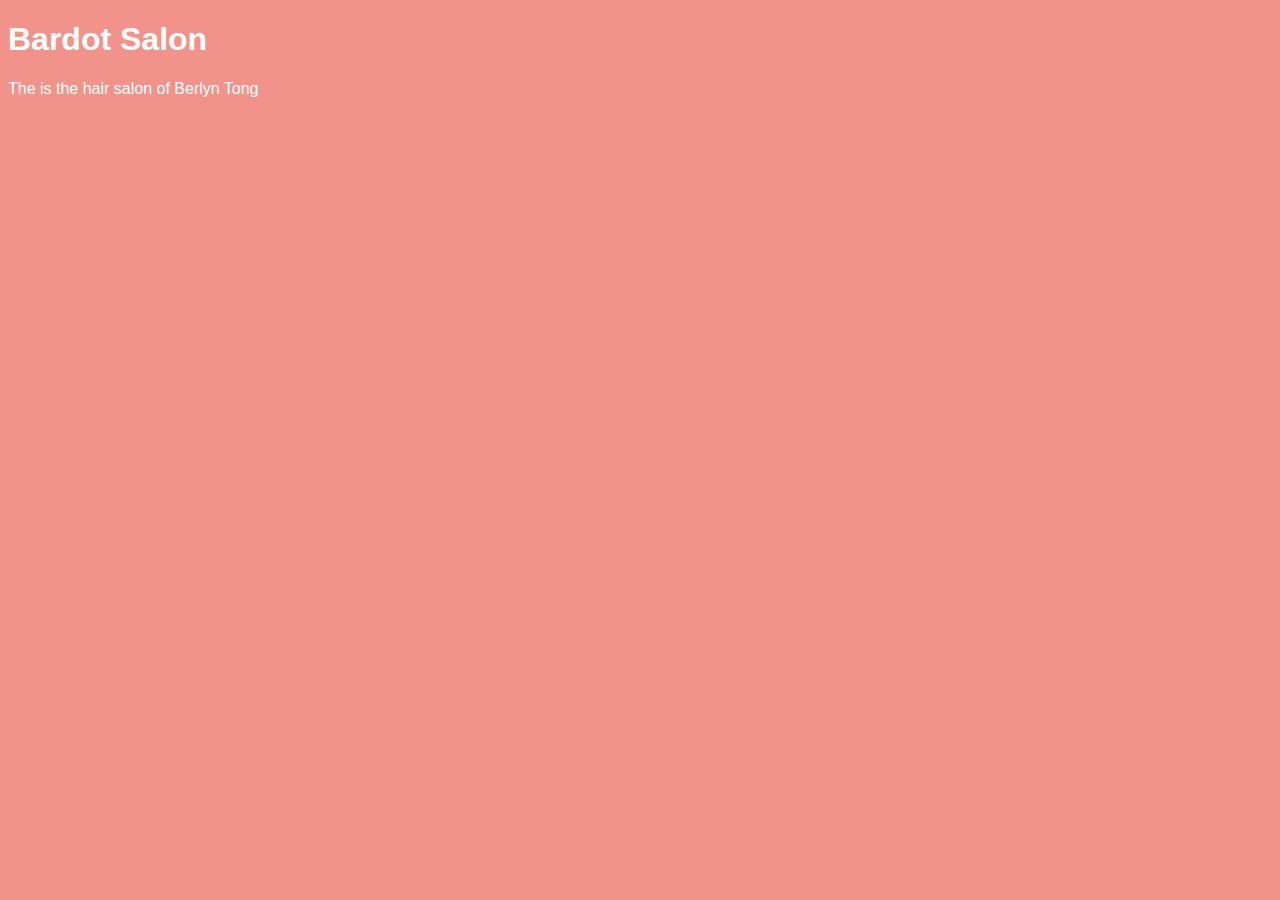
<file: unit_1/index.html>
<!DOCTYPE html>
<html>
<head>
	<link rel="stylesheet" type="text/css" href="css/style.css">
	<title></title>
</head>
<body>
	<h1>Bardot Salon</h1>
	<p>The is the hair salon of Berlyn Tong</p>
</body>
</html>
</file>
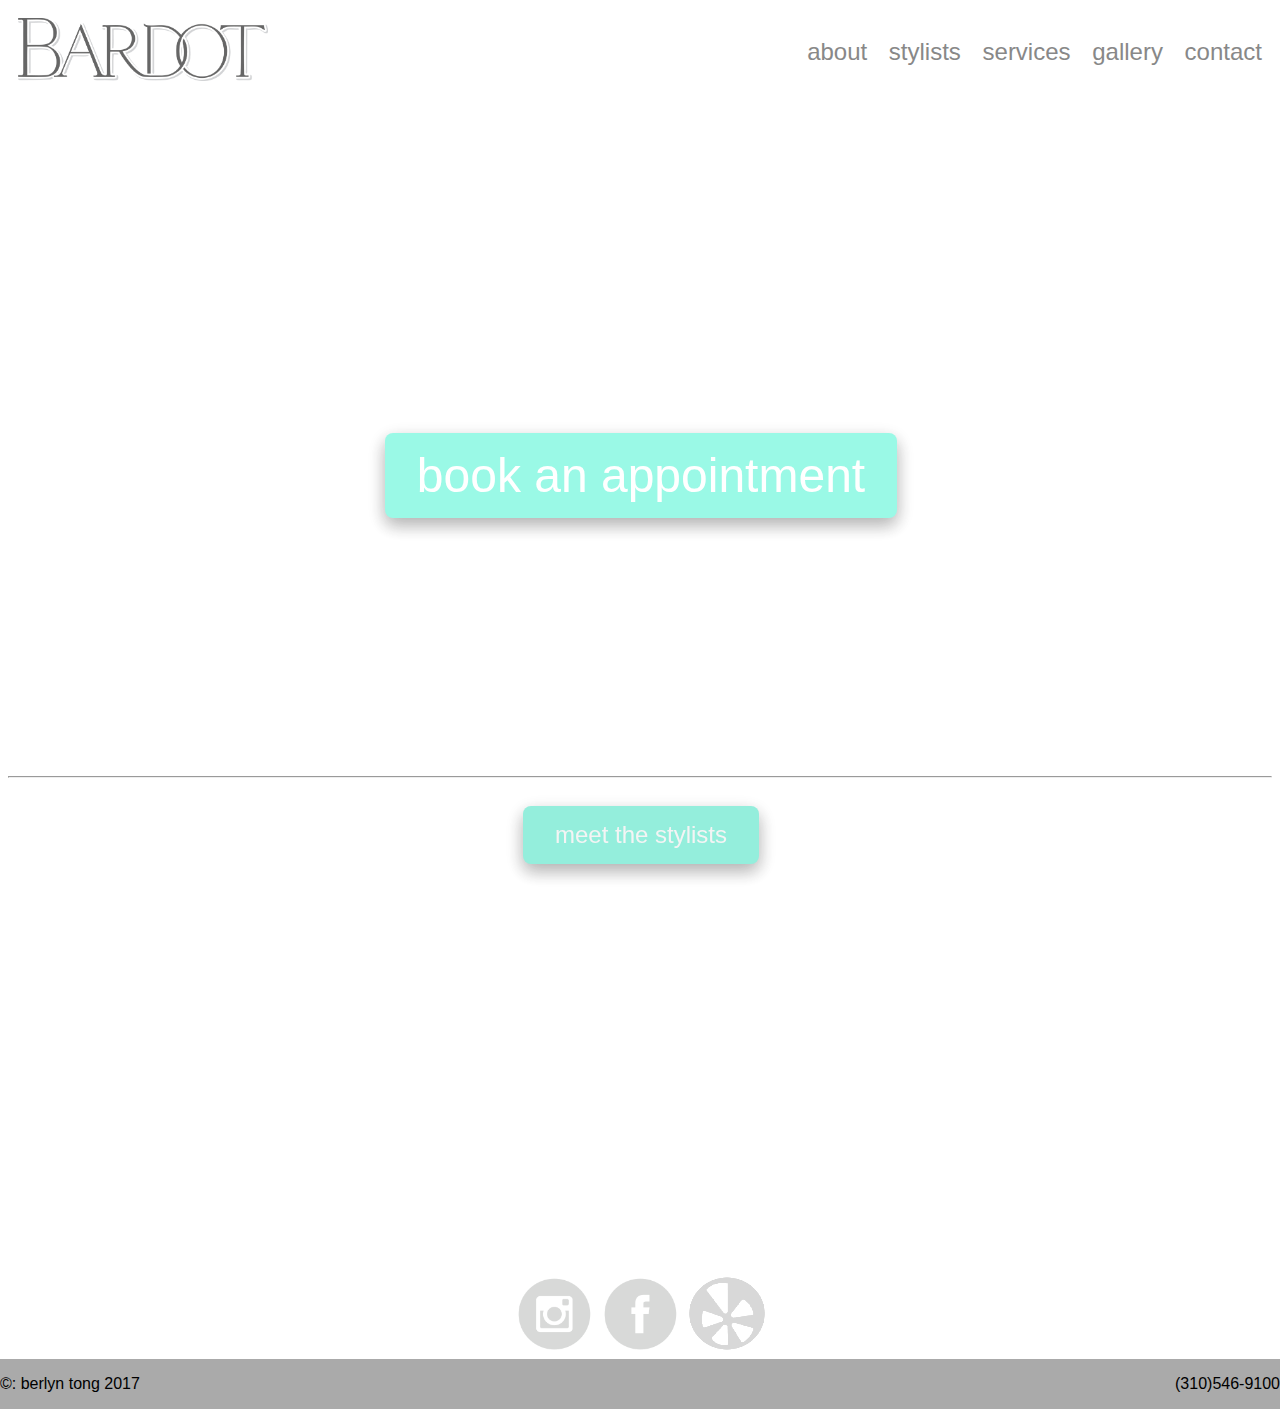
<file: unit_9/index.html>
<!DOCTYPE html>
<html>
	<head>
		<link rel="stylesheet" type="text/css" href="css/style.css">
		<link rel=”stylesheet” type=”text/css” href=”css/reset.css”> 
		<meta name="viewport" content="width=device-width, initial-scale=1">
		<link href="https://fonts.googleapis.com/css?family=Bowlby+One|Covered+By+Your+Grace" rel="stylesheet">
		<title>Bardot Salon</title>
	</head>

	<body>
		<header class="clearfix">
			<div id="logo" class="clearfix"><img src="images/bardot_noswirls_nosalon.png" alt="Picture of Bardot Salon logo" title="Bardot Salon logo" width="250" ></div>

			<div id="nav">
  			<nav>
  				<a href="#">About</a>
  				<a href="#">Stylists</a>
  				<a href="#">Services</a>
				<a href="#">Gallery</a>
				<a href="#">Contact</a>
			</nav>
			</div>
  		</header>

		<section>
			<div class="hero-image">
  				<div class="hero-text">
    				<h2>Change is in the Hair</h2>
    				<button><a href="#">book an appointment</a>
    				</button>
  				</div>
			</div>
		</section>
		
		<hr>

		<section id="stylists">
			<div class="hero-stylistimage">
    				<button><a href="#">meet the stylists</a></button>
			</div>
		</section>

		<section id="social media">
			<div id="icons" class="clearfix">
				<a id="ig" href="https://www.instagram.com/bardotsalon/">
					<img src="images/instagram_grey.png" alt="instagram icon" width="20%">
  				</a>
 	 			<a id="fb" href="http://www.facebook.com/bardothair">
 	 				<img src="images/facebook_grey.png" alt="facebook icon" width="20%">
 	 			</a>
 	 			<a id="yp" href="https://www.yelp.com/biz/bardot-salon-manhattan-beach">
 	 				<img src="images/yelp_grey.png" alt="facebook icon" width="20%">
 	 			</a>
 	 		</div>
 	 	</section>

		<footer>			
			<div id="copyright">
				<p>&copy;: Berlyn Tong 2017</p>
			</div>

			<div id="address">
				<p>(310)546-9100</p>
			</div>
		</footer>

	</body>
</html>
</file>
<file: unit_1/css/style.css>
body {
	color: white;
	background-color: #f1938a;
	font-family: helvetica;

}
</file>
<file: unit_9/css/style.css>
@import url('https://fonts.googleapis.com/css?family=Vampiro+One|Work+Sans:100,200')

body{
    font-size: 1em;
    color:#000;
    width: 100%;
}

header {
    padding-bottom: 10px;
    width:100%;
}

header img {
    clear:left;
    float: left;
}

nav a {
    color:#888;
    text-decoration: none;
    float: none;
    width: auto;
}

nav {
    font-size: 1.5em;
    font-family: "work sans", sans-serif;
    font-weight: 100;
    float:right;
    clear: none;
    color: #000;
    word-spacing: 15px;
    text-transform: lowercase;
    overflow: hidden;
    padding: 10px;
    padding-top: 30px;
}

section {
    background-position: center;
    width: 100%;
    font-size: 1.5em;
    font-family: "work sans", sans-serif;
    font-weight: 100;
    text-transform: lowercase;
    text-align: center;
    padding: 0 1px;
    display: inline-block;
    height: 100%;
}

h2 {
    margin: 0px;
    padding-bottom: 30px;
    display: inline-block;
    font-family: "work sans", sans-serif;
}

button {
    background-color: #8FF9E4;
    border: none;
    color: white;
    font-family: "work sans", sans-serif;
    font-weight: 100;
    padding: 15px 32px;
    text-align: center;
    border-radius: 8px;
    text-transform: lowercase;
    display: inline-block;
    font-size: 1em;
    opacity: .9;
    box-shadow: 0 8px 16px 0 rgba(0,0,0,0.2), 0 6px 20px 0 rgba(0,0,0,0.19);
}
button a {
    color:#fff;
    text-decoration: none;
    float: none;
    width: auto;
}

footer{
    font-size: 1em;
    font-family: "work sans", sans-serif;
    font-weight: 200;
    background-color: #aaa;
    height: auto;
    text-transform: lowercase;
    clear: both;
    display: inline-block;
    width: 100%;
    position: absolute;
    right: 0px;
}

.hero-image{
    background-image: url(http://www.rd.com/wp-content/uploads/sites/2/2016/02/06-13-things-your-hairstylist-wont-tell-you-cut-and-color.jpg);
    background-position: center;
    background-repeat: no-repeat;
    background-size: cover;
    position: relative;
    margin-top: 30px;
    margin-bottom: 0px;
    padding-bottom: 250px;
    padding-top: 200px;
    border-radius: 6px;
    width: 100%;
    filter: brightness(100%);
}

.hero-stylistimage{
    background-image: url(https://s3-media4.fl.yelpcdn.com/bphoto/fWtUw22WD6DXZll8nzZwXg/o.jpg);
    background-position: center;
    background-repeat: no-repeat;
    background-size: cover;
    position: relative;
    margin-top: 0px;
    margin-bottom: 10px;
    padding-bottom: 400px;
    padding-top: 20px;
    border-radius: 6px;
    filter: brightness(95%);
    width: 100%;
    height: auto;
}


                    /*Change the color of links on hover*/

#nav a:hover {
    background-color: #8FF9E4;
    color: black;
}

#nav a.active {
    background-color: #8FF9E4;
    color: white;
}

#nav {
    float: right;
}

#logo {
    float: left;
    margin-left: 10px;
    margin-top: 10px;
    opacity: .6;
}

.hero-text {
    width: 100%;
    font-size: 2em;
    font-family: "work sans", sans-serif;
    font-weight: 200;
    text-transform: uppercase;
    text-align: center;
    color: #fff;
}

.hero-stylisttext {
    width: 100%;
    font-size: 1.5em;
    font-family: "work sans", sans-serif;
    font-weight: 100;
    text-transform: lowercase;
    text-align: center;
}

#stylistbutton {
    font-size: 1.5em;
}

#icons {
    float: none;
    display: inline-block;
    width:auto;
}

#icons a {
    text-decoration: none;
}

#yp {
    filter: brightness(130%);
    opacity: .9;
}

#copyright {
    float: left;
}

#address {
    float: right;
}

.clearfix:after {
    visibility: hidden;
    display: block;
    font-size: 0;
    content: " ";
    clear: both;
    height: 0;
}

@media screen and (max-width: 620px) {
    #logo img{
        width: 160px;
        height: auto;
    }

    footer {
        width: 100%;
        font-size: 1em;
    }

    header {
        width: 100%;
        font-size: .9em;
    }
}
</file>
